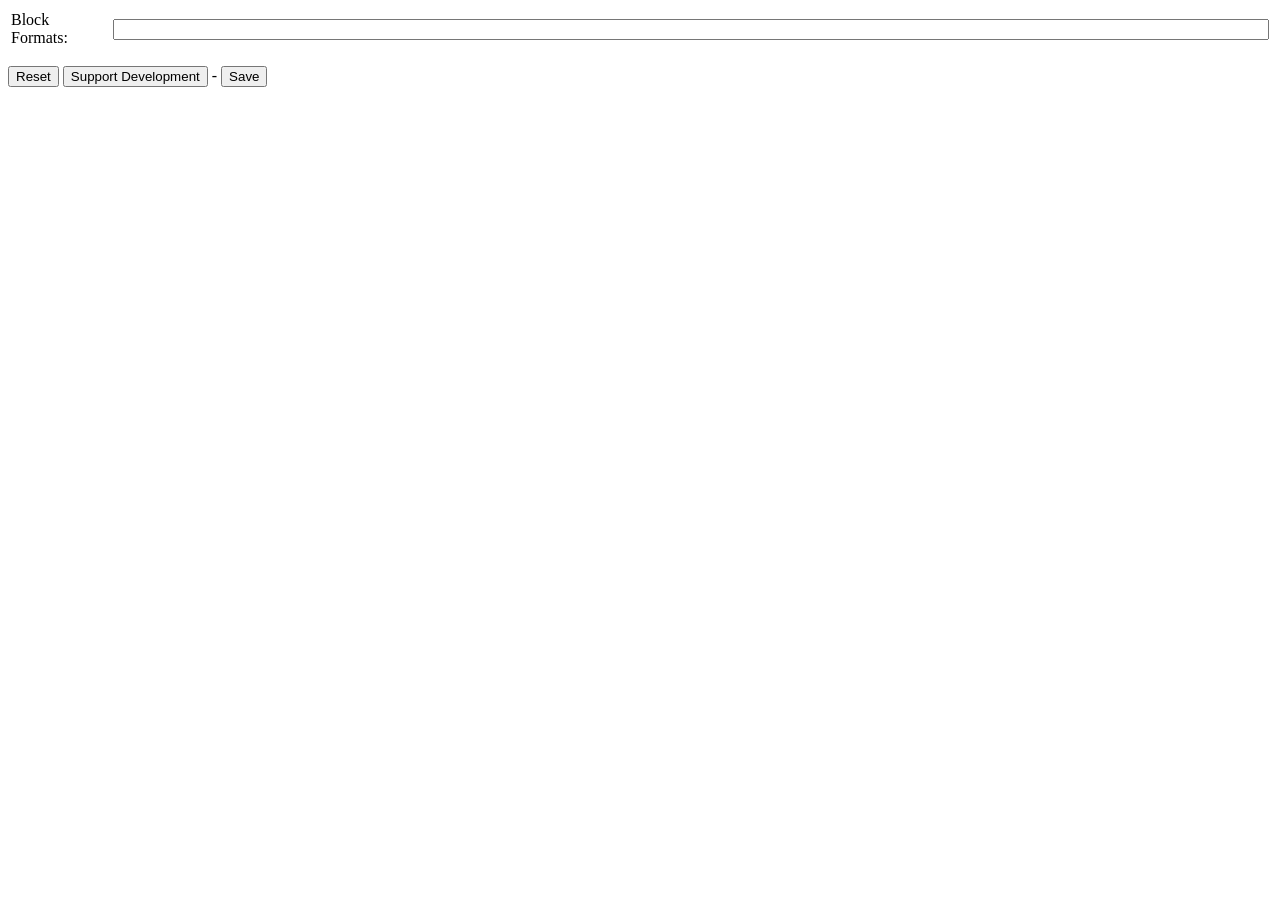
<file: data/options/index.html>
<!DOCTYPE html>
<html>
<head>
  <title>Options :: Gif Blocker</title>
  <style type="text/css">
    input[type=text] {
      width: 100%;
      box-sizing: border-box;
    }
  </style>
</head>
<body>
  <table width="100%">
    <colgroup>
      <col width="100">
      <col>
    </colgroup>
    <tbody>
      <tr>
        <td>Block Formats:</td>
        <td><input type="text" id="extensions"></td>
      </tr>
    </tbody>
  </table>
  <p>
    <input type="button" value="Reset" id="reset">
    <input type="button" value="Support Development" id="support"> - <input type="button" value="Save" id="save">
    <span id="toast"></span>
  </p>

  <script type="text/javascript" src="index.js"></script>
</body>
</html>
</file>
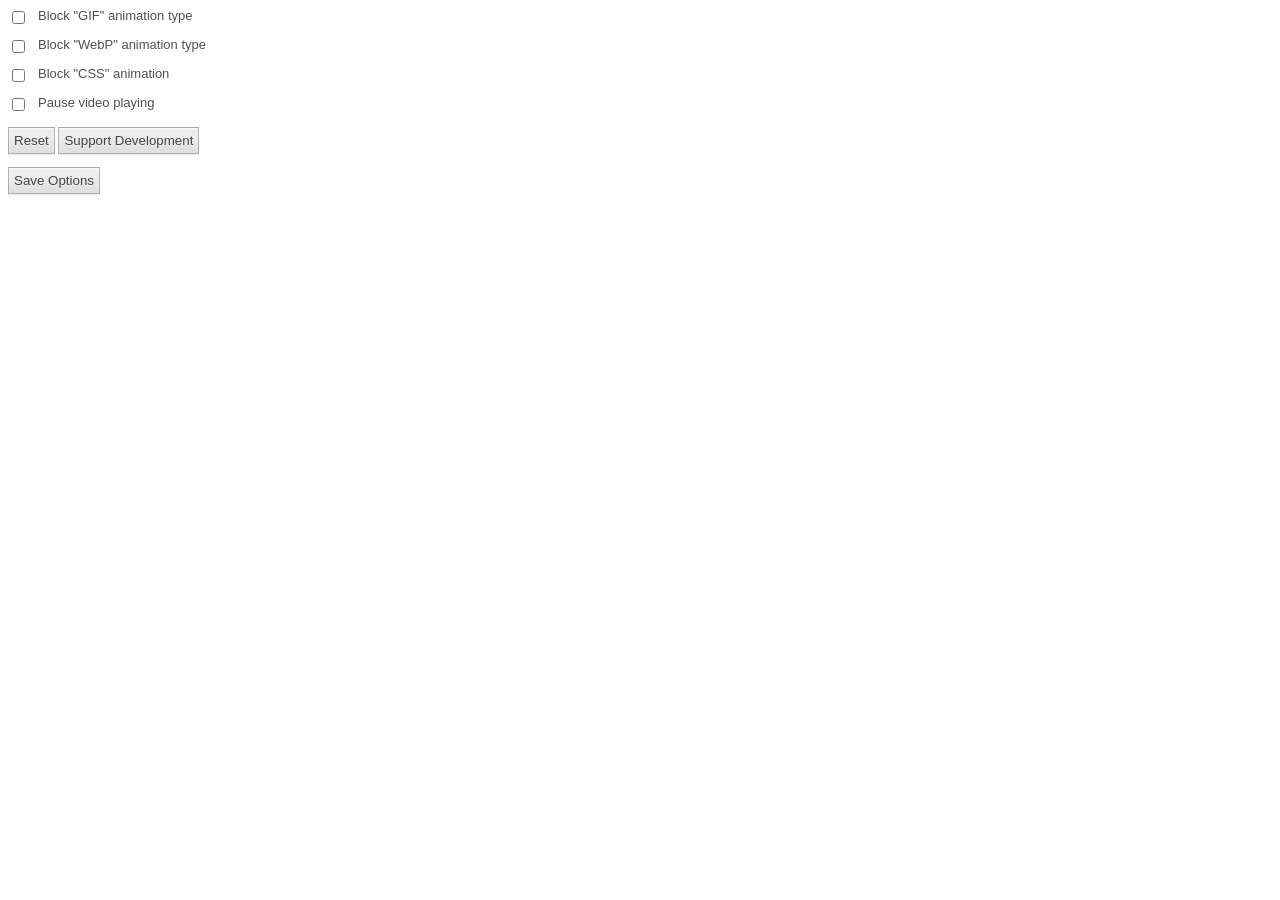
<file: v3/data/options/index.html>
<!DOCTYPE html>
<html>
<head>
  <title>Options :: Gif Blocker</title>
  <link rel="stylesheet" type="text/css" href="index.css">
</head>
<body>
  <div id="preferences">
    <input type="checkbox" id="gif">
    <label for="gif">Block "GIF" animation type</label>
    <input type="checkbox" id="webp">
    <label for="webp">Block "WebP" animation type</label>
    <input type="checkbox" id="css">
    <label for="css">Block "CSS" animation</label>
    <input type="checkbox" id="video">
    <label for="video">Pause video playing</label>
  </div>

  <p>
    <input type="button" value="Reset" id="reset">
    <input type="button" value="Support Development" id="support">
  </p>
  <p>
    <input type="button" value="Save Options" id="save">
    <span id="toast"></span>
  </p>
  <script type="text/javascript" src="index.js"></script>
</body>
</html>
</file>
<file: v3/data/options/index.css>
body {
  font-size: 13px;
  font-family: Arial, "Helvetica Neue", Helvetica, sans-serif;
  background-color: #fff;
  color: #4d5156;
}
select,
button,
input[type=submit],
input[type=button] {
  padding: 5px;
  color: #444;
  background-image: linear-gradient(rgb(237, 237, 237), rgb(237, 237, 237) 38%, rgb(222, 222, 222));
  box-shadow: rgba(0, 0, 0, 0.08) 0 1px 0, rgba(255, 255, 255, 0.75) 0 1px 2px inset;
  text-shadow: rgb(240, 240, 240) 0 1px 0;
}
select,
button,
textarea,
input {
  border: solid 1px rgba(0, 0, 0, 0.25);
}
input[type=button]:disabled {
  opacity: 0.5;
}
textarea {
  width: 100%;
  box-sizing: border-box;
  display: block;
}
textarea,
input[type=text],
input[type=number] {
  padding: 5px;
  outline: none;
}
textarea:focus,
input[type=text]:focus,
input[type=number]:focus {
  background-color: #e5f8ff;
}
a,
a:visited {
  color: #07c;
}
#preferences {
  display: grid;
  grid-template-columns: min-content 1fr;
  grid-gap: 10px;
}
</file>
